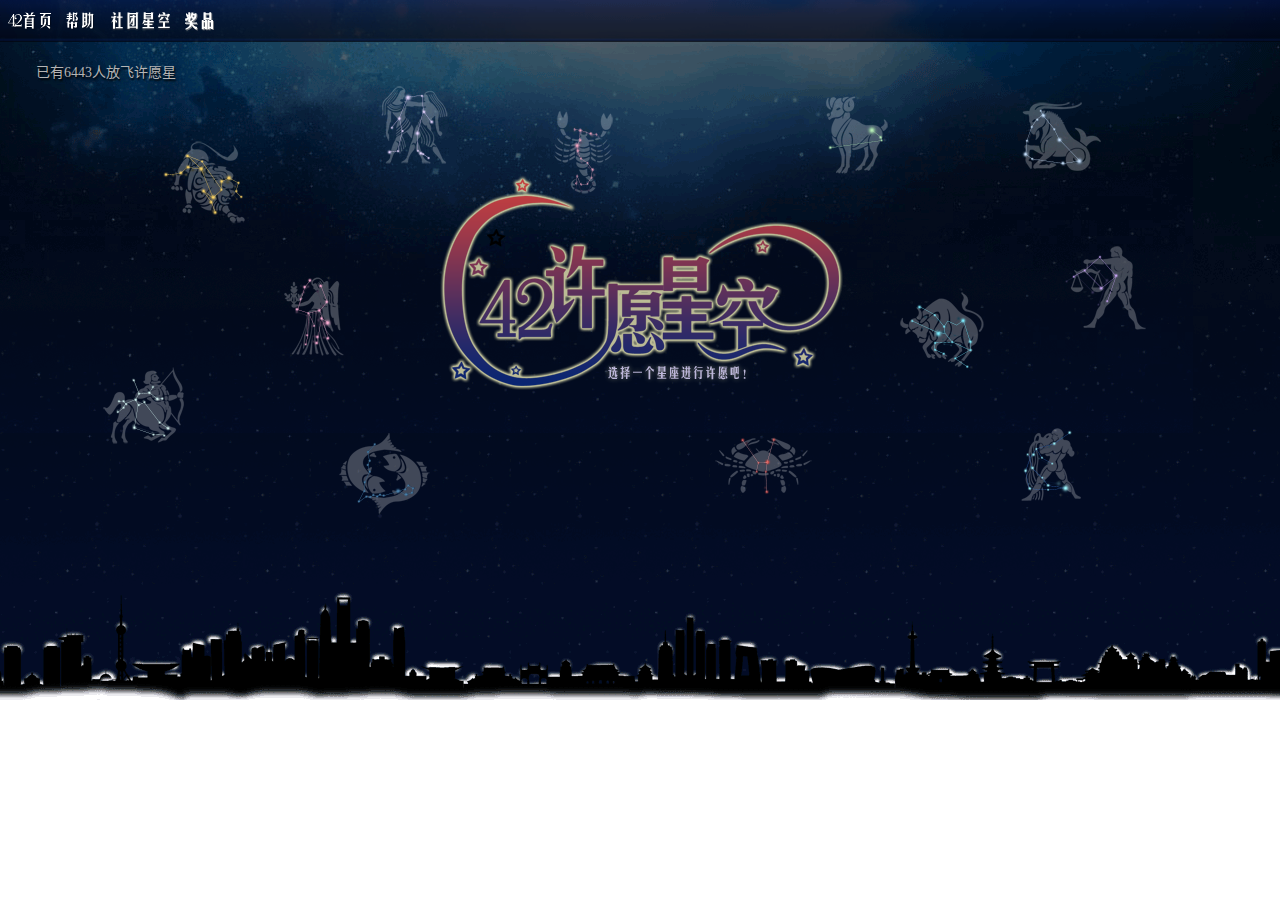
<file: index.html>
﻿<!DOCTYPE HTML>
<html lang="zh-CN">
<head>
	<meta charset="UTF-8" />
	<title>42许愿星空 - Merry Christmas</title>
	<!--[if IE 6]><script type="text/javascript">window.location="http://192.168.102.42/www/publish/ViewNews.view.x?newsId=84858";</script><![endif]-->
	<link rel="stylesheet" href="style/css/style.css" />
	<script type="text/javascript" src="style/js/jquery-1.6.3.min.js"></script>
</head>
<body id="indexStyle">
	<div id="header">
		<h1 id="indexHead">42许愿星空 - Merry Christmas</h1>
		
		<ul id="nav">
			<li id="nav-d"><a href="http://192.168.102.42/www/index.jsp" target="_blank">42首页</a></li>
			<li id="nav-b"><a href="javascript:void(0);" id="help">帮助</a></li>
			<li id="nav-e"><a href="javascript:void(0);" id="club">社团星空</a></li>
			<li id="nav-f"><a href="##">奖品</a></li>
		</ul>
	</div>
	
	<div id="locxy">
		已有<span id="sNum">6443</span>人放飞许愿星<br />
	</div>
	
	<div id="main">
		<ul id="indexList">
			<li id="c1"><a href="C1"><img src="images/sC1.png" alt="摩羯座" /></a></li>
			<li id="c2"><a href="C2"><img src="images/sC2.png" alt="水瓶座" /></a></li>
			<li id="c3"><a href="C3"><img src="images/sC3.png" alt="双鱼座" /></a></li>
			<li id="c4"><a href="C4"><img src="images/sC4.png" alt="白羊座" /></a></li>
			<li id="c5"><a href="C5"><img src="images/sC5.png" alt="金牛座" /></a></li>
			<li id="c6"><a href="C6"><img src="images/sC6.png" alt="双子座" /></a></li>
			<li id="c7"><a href="C7"><img src="images/sC7.png" alt="巨蟹座" /></a></li>
			<li id="c8"><a href="C8"><img src="images/sC8.png" alt="狮子座" /></a></li>
			<li id="c9"><a href="C9"><img src="images/sC9.png" alt="处女座" /></a></li>
			<li id="c10"><a href="C10"><img src="images/sC10.png" alt="天枰座" /></a></li>
			<li id="c11"><a href="C11"><img src="images/sC11.png" alt="天蝎座" /></a></li>
			<li id="c12"><a href="C12"><img src="images/sC12.png" alt="射手座" /></a></li>
		</ul>
		
		<ul id="clubList">
			<li id="c13"><a href="C13"><img src="images/sC13.png" alt="" /></a></li>
			<li id="c14"><a href="C14"><img src="images/sC14.png" alt="" /></a></li>
			<li id="c15"><a href="C15"><img src="images/sC15.png" alt="" /></a></li>
			<li id="c16"><a href="C16"><img src="images/sC16.png" alt="" /></a></li>
			<li id="c17"><a href="C17"><img src="images/sC17.png" alt="" /></a></li>
			<li id="c18"><a href="C18"><img src="images/sC18.png" alt="" /></a></li>
			<li id="c19"><a href="C19"><img src="images/sC19.png" alt="" /></a></li>
			<li id="c20"><a href="C20"><img src="images/sC20.png" alt="" /></a></li>
			<li id="c21"><a href="C21"><img src="images/sC21.png" alt="" /></a></li>
			<li id="c22"><a href="C22"><img src="images/sC22.png" alt="" /></a></li>
			<li id="c23"><a href="C23"><img src="images/sC23.png" alt="" /></a></li>
			<li id="c24"><a href="C24"><img src="images/sC24.png" alt="" /></a></li>
			<li id="c25"><a href="C25"><img src="images/sC25.png" alt="" /></a></li>
			<li id="c26"><a href="C26"><img src="images/sC26.png" alt="" /></a></li>
			<li id="c27"><a href="C27"><img src="images/sC27.png" alt="" /></a></li>
			<li id="c28"><a href="C28"><img src="images/sC28.png" alt="" /></a></li>
			<li id="c29"><a href="C29"><img src="images/sC29.png" alt="" /></a></li>
			<li id="c30"><a href="C30"><img src="images/sC30.png" alt="" /></a></li>
			<li id="c31"><a href="C31"><img src="images/sC31.png" alt="" /></a></li>
			<li id="c32"><a href="C32"><img src="images/sC32.png" alt="" /></a></li>
			<li id="c33"><a href="C33"><img src="images/sC33.png" alt="" /></a></li>
			<li id="c34"><a href="C34"><img src="images/sC34.png" alt="" /></a></li>
			<li id="c35"><a href="C35"><img src="images/sC35.png" alt="" /></a></li>
		</ul>
		<div id="alertBlock">
			<div id="alertbg">
				<p id="alertText">恭喜您许愿成功！正在为您点亮许愿星!^-^</p>
				<div class="bgroup">
					<a href="javascript:void(0);" class="alertY" id="alertY">确定</a>
					<a href="javascript:void(0);" class="alertN" id="alertN">取消</a>
				</div>
			</div>
		</div>
		
		<div id="roomBlock">
			<ul id="roombg">
				<li><a href="1">&gt;区域 01(<span class="fu">HOT</span>)</a></li>
				<li><a href="2">&gt;区域 02(<span class="fu">HOT</span>)</a></li>
				<li><a href="3">&gt;区域 03</a></li>
				<li><a href="4">&gt;区域 04</a></li>
				<li><a href="5">&gt;区域 05</a></li>
				<li><a href="6">&gt;区域 06</a></li>
				<li><a href="6">&gt;区域 07(<span class="fu">NEW</span>)</a></li>
				<li><a href="6">&gt;区域 08(<span class="fu">NEW</span>)</a></li>

				<form id="where" method="post" action="">
					<input type="hidden" name="mapName" id="map"/>
					<input type="hidden" name="area" id="area"/>
				</form>
			</ul>
			<div id="exit" class="exit reRoom">X</div>
		</div>
	</div>
	
	<script type="text/javascript" src="style/js/sfun.js"></script>
</body>
</html>
</file>
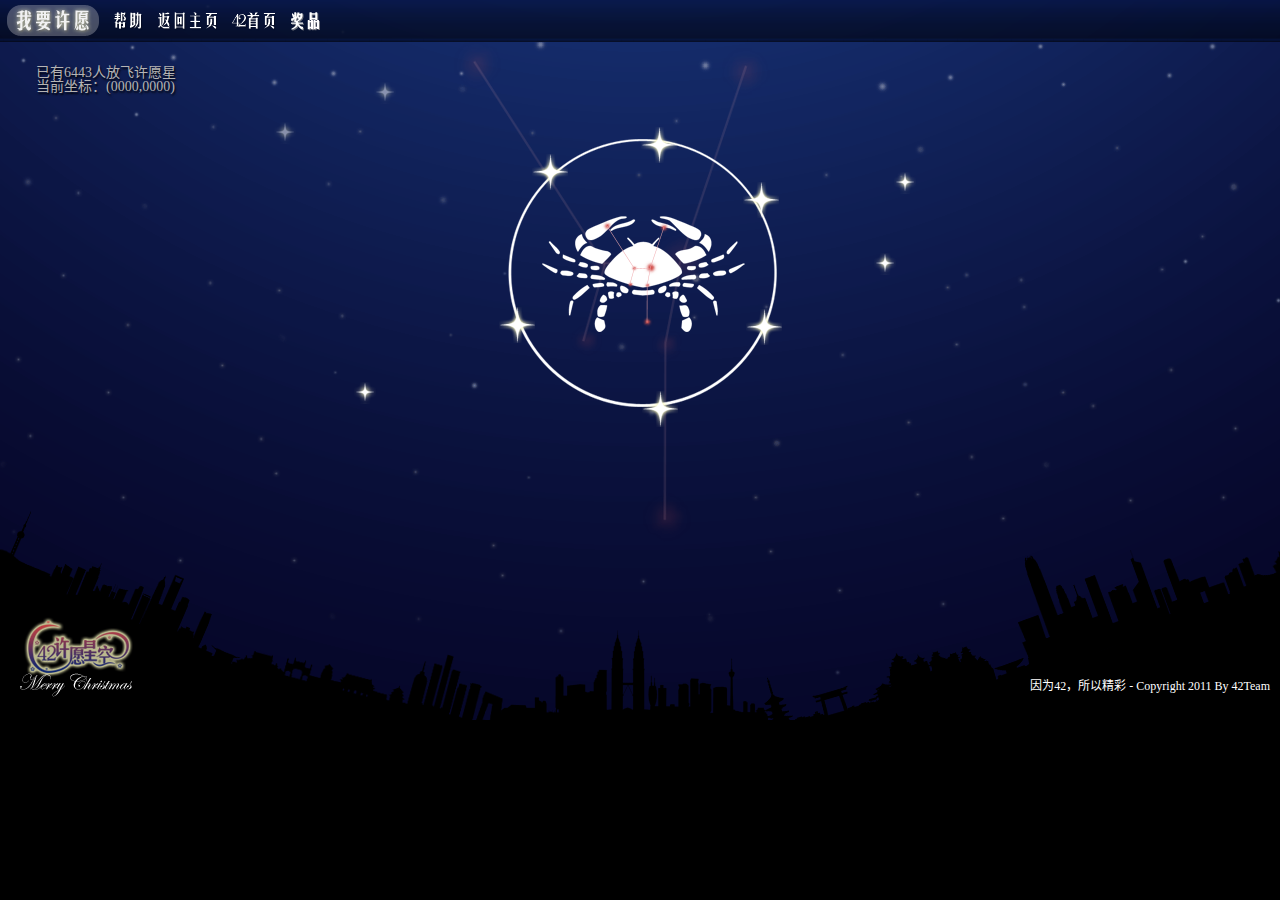
<file: area.html>
﻿<!DOCTYPE HTML>
<html lang="zh-CN">
<head>
	<meta charset="UTF-8" />
	<meta http-equiv="X-UA-Compatible" content="IE=edge,chrome=1" />
	<!--[if IE 6]><script type="text/javascript">window.location="http://192.168.102.42/www/publish/ViewNews.view.x?newsId=84858";</script><![endif]-->
	<link rel="stylesheet" href="style/css/style.css" />
	<script type="text/javascript" src="style/js/jquery-1.6.3.min.js"></script>
	<!-- [if lt IE 9]><script type="text/javascript" src="style/js/html5.js"></script><![endif]-->
	<title>摩羯座</title>
</head>
<body>
<div id="box">
	<header>
		<h1 id="logo">42许愿星空 - Merry Christmas</h1>
	
		<ul id="nav">
			<li id="nav-a"><a href="javascript:void(0);" id="wishStart">我要许愿</a></li>
			<li id="nav-b"><a href="javascript:void(0)" id="help">帮助</a></li>
			<li id="nav-c"><a href="index.html">返回主页</a></li>
			<li id="nav-d"><a href="http://192.168.102.42/www/index.jsp" target="_blank">42首页</a></li>
			<li id="nav-f"><a href="##">奖品</a></li>
		</ul>
	</header>
	
	<div id="locxy">
		已有<span id="sNum">6443</span>人放飞许愿星<br />
		当前坐标：(<span id="posx">0000</span>,<span id="posy">0000</span>)
	</div>
	
	<div id="main">
		<ul id="starArea">
			<div id="alArea" style="background:url(images/cC7.png) no-repeat">true</div>
			<div class="starTarget" style="top:100px; left:824px; "></div>
			
			<!--START 星本体 倒序 未审核waiting-->
			<li id="star5" class="starStyle waiting" style="top:29px; left:323px;">
				<p class="starId">ID.42</p>
				<p class="pra">未点亮</p>
				<p class="nickname">unknow</p>
			</li>
			
			<li id="star4" class="starStyle waiting" style="top:69px; left:223px;">
				<p class="pra">未点亮</p>
				<p class="nickname">unknow</p>
			</li>
			
			<li id="star3" class="starStyle" style="top:119px; left:843px;">
				<p class="pra">想要推理社</p>
				<p class="nickname">gogu</p>
			</li>
			
			<li id="star2" class="starStyle" style="top:329px; left:303px;">
				<p class="pra">祝小组所有人骚骚的，也祝42小组勇往直前，所有人相亲相爱！</p>
				<p class="nickname">42</p>
			</li>
			
			<li id="star1" class="starStyle" style="top:200px; left:823px;">
				<p class="pra">满足灵魂的渴望</p>
				<p class="nickname">gogu</p>
			</li>
			<!-- END -->
		</ul>
		
		<div id="con"><img src="images/C7.png" alt="" /></div>
		
		<ul id="mainStar">
			<!--START 主星	-->
			<li id="mainStar6">
				<p class="pra">祝<br />小组<br />所有人<br />骚骚的<br />，也祝<br />42小组<br />勇往直前<br />，所有人<br />相亲相爱！</p>
				<p class="nickname">42</p>
			</li>
			
			<li id="mainStar5">
				<p style="text-align:center; background:#333; "><img src="images/C11.png" alt=""/></p>
			</li>
			
			<li id="mainStar4">
				<p class="pra"></p>
				<p class="nickname">42</p>
			</li>
			
			<li id="mainStar3">
				<p class="pra">祝小组所有人骚骚的，也祝42小组勇往直前，所有人相亲相爱！</p>
				<p class="nickname">42</p>
			</li>
			
			<li id="mainStar2">
				<p class="pra">祝小组所有人骚骚的，也祝42小组勇往直前，所有人相亲相爱！</p>
				<p class="nickname">42</p>
			</li>
			
			<li id="mainStar1">
				<p class="pra">祝小组所有人骚骚的，也祝42小组勇往直前，所有人相亲相爱！</p>
				<p class="nickname">42</p>
			</li>
		</ul>
		
		<div id="wishText" class="">
		</div>
		
		<div id="upBlock">
			<form action="">				
				<div class="formBlock">
					<dl>
						<dt><label for="upNickname">*您的昵称：</label></dt>
						<dd><input name="nickname" id="upNickname" type="text" maxlength="10" /></dd>
		
						<dt><label for="upEmail" >*邮箱：</label></dt>
						<dd><input name="email" id="upEmail" type="text" maxlength="20" />@nou.com.cn</dd>
						
						<dt><label for="upContent">*许愿内容：</label></dt>
						<dd><textarea name="message" id="upContent" maxlength="50"></textarea></dd>
						
						<input type="hidden" name="locx" id="locx" value="" />
						<input type="hidden" name="locy" id="locy" value="" />
					</dl>
					
					<p>还可以再输入<span id="wordCount">50</span>字</p>
					<p>(PS.您的邮箱将作为领奖凭证请认真填写)</p>
					<div class="bgroup">
						<a class="alertN" id="upN">取消</a>
						<input type="submit" class="alertS" value="提交" />
					</div>
				</div>
				
				<div class="adBlock">
					<h4>活动赞助商</h4>
					
					<ul>
						<li><img src="images/ad1.png" alt="" /></li>
						<li><img src="images/ad2.png" alt="" /></li>
					</ul>
				</div>
			</form>
		</div>
		<!-- 12 30 -->
		<div id="roomBlock">
			<div id="blankbg">
			</div>
			<div id="exit" class="exit">X</div>
		</div>
		<!-- 12 30 -->
		<div id="alertBlock">
			<div id="alertbg">
				<p id="alertText">恭喜您许愿成功！正在为您点亮许愿星!^-^</p>
				<div class="bgroup">
					<a href="javascript:void(0);" class="alertY" id="alertY">确定</a>
					<a href="javascript:void(0);" class="alertN" id="alertN">取消</a>
				</div>
			</div>
		</div>
	</div>
	
	<div id="footer">因为42，所以精彩 - Copyright 2011 By 42Team</div>
	
	<script type="text/javascript" src="style/js/fun.js"></script>
</div>
</body>
</html>
</file>
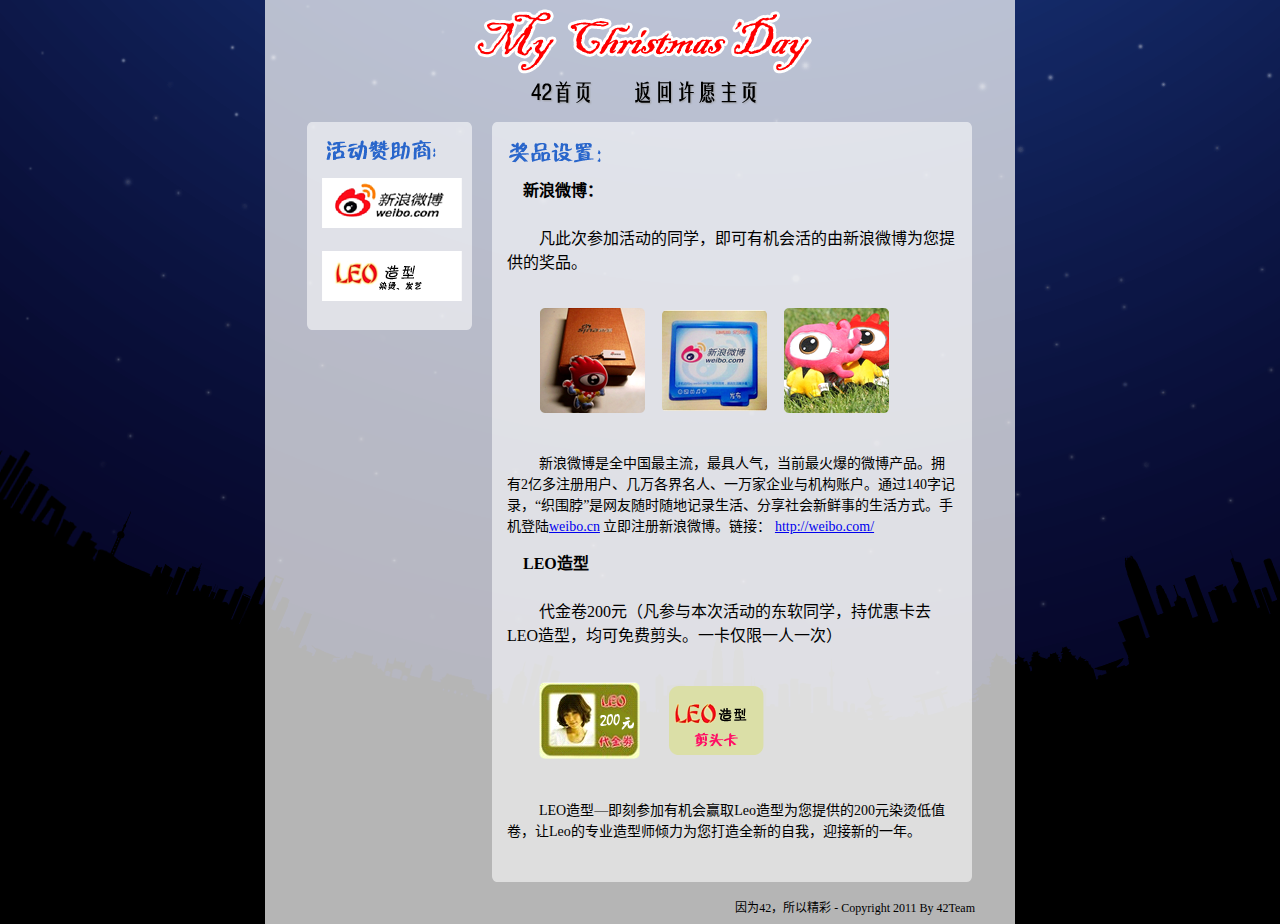
<file: award.html>
﻿<!DOCTYPE HTML>
<html lang="zh-CN">
<head>
	<meta charset="UTF-8" />
	<meta http-equiv="X-UA-Compatible" content="IE=edge,chrome=1" />
	<link rel="stylesheet" href="style/css/reset.css" />
	<style type="text/css">
		body { background:#000 url(style/img/area-bg.gif) no-repeat fixed; }
		#main { overflow:auto; background:url(style/img/bg-1.png); margin:0 auto; width:750px; }
		dl { padding:10px 0; }
		dt { padding:5px 0 12px; text-indent:1em; font-weight:600; font-size:16px; }
		dd { font-size:16px; text-indent:2em; }
		p { padding:1em 0; line-height:1.5em; }
		.bgs { background:url(style/img/bg-2.png); padding:10px 15px; }
		.back-circle { position:relative; height:6px; }
			.back-circle div { height:6px; }
			.top-left { background:url(style/img/top-left.png) no-repeat; margin-right:6px; }
			.top-right { position:absolute; right:0; top:0; background:url(style/img/top-right.png) no-repeat; width:6px; height:6px; }
			.bottom-left { background:url(style/img/bottom-left.png) no-repeat; margin-right:6px; }
			.bottom-right { position:absolute; right:0; top:0; background:url(style/img/bottom-right.png) no-repeat; width:6px; height:6px; }
		
		#logo { background:url(style/img/award-logo.png) no-repeat center center; height:76px; text-indent:-99999em; }
		#nav { height:36px; padding:0px 240px; text-indent:-99999em; } 
			#nav li { float:left; height:25px; padding:5px 10px; }
			#nav-index { width:93px; }
			#nav-back { width:136px; }
			#nav li a { display:block; height:25px; }
			#nav-index a{ background:url(style/img/nav-index.png) no-repeat; }
			#nav-back a{ background:url(style/img/nav-back.png) no-repeat; }
			
		#sidebar { float:left; display:inline; margin:10px 20px 0 42px; width:165px; }
			#sidebar h2 { background:url(style/img/h2-ec.png) no-repeat; width:124px; height:30px; text-indent:-99999em; }
			#sidebar li { padding:10px 0; }
			
		#container { float:left; display:inline; margin:10px 0; width:480px; }
			#container h2 { background:url(style/img/h2-award.png) no-repeat; width:100px; height:30px; text-indent:-99999em; }
			.intro { font-size:14px; }
		
		#footer { clear:left; padding:10px 40px; text-align:right; font-size:12px; color:#000; }
	</style>
	<title>奖品 - 42许愿星空 - Merry Christmas</title>
</head>
<body>
<div id="main">
	<div id="header">
		<h1 id="logo">My Christmas</h1>
		<ul id="nav">
			<li id="nav-index"><a href="http://192.168.102.42/www/index.jsp">42首页</a></li>
			<li id="nav-back"><a href=".">返回许愿首页</a></li>
		</ul>
	</div>
	
	<div id="sidebar">
		<div class="back-circle top"><div class="top-left"></div><div class="top-right"></div></div>
		
		<div class="bgs">
			<h2>活动赞助商</h2>
			<ul>
				<li><a href="http://weibo.com"><img src="images/ad1.png" alt="sina" /></a></li>
				<li><img src="images/ad2.png" alt="leo" /></li>
			</ul>
		</div>
		
		<div class="back-circle bottom"><div class="bottom-left"></div><div class="bottom-right"></div></div>
	</div>
	
	<div id="container">
		<div class="back-circle top"><div class="top-left"></div><div class="top-right"></div></div>
		
		<div class="bgs">
			<h2>奖品设置</h2>
			
			<dl>
				<dt>新浪微博：</dt>
				<dd>
					<p>凡此次参加活动的同学，即可有机会活的由新浪微博为您提供的奖品。</p>
					<p><img src="images/award1.png" alt="" /></p>
					<p class="intro">新浪微博是全中国最主流，最具人气，当前最火爆的微博产品。拥有2亿多注册用户、几万各界名人、一万家企业与机构账户。通过140字记录，“织围脖”是网友随时随地记录生活、分享社会新鲜事的生活方式。手机登陆<a href="weibo.cn" target="_blank">weibo.cn</a> 立即注册新浪微博。链接： <a href="http://weibo.com/" target="_blank">http://weibo.com/</a></p>
				</dd>
				
				<dt>LEO造型</dt>
				<dd>
					<p>代金卷200元（凡参与本次活动的东软同学，持优惠卡去LEO造型，均可免费剪头。一卡仅限一人一次）</p>
					<p><img src="images/award2.png" alt="" /></p>
					<p class="intro">LEO造型—即刻参加有机会赢取Leo造型为您提供的200元染烫低值卷，让Leo的专业造型师倾力为您打造全新的自我，迎接新的一年。</p>
				</dd>
			</dl>
		</div>

		<div class="back-circle bottom"><div class="bottom-left"></div><div class="bottom-right"></div></div>
	</div>
	
	<div id="footer">因为42，所以精彩 - Copyright 2011 By 42Team</div>
</div>
</body>
</html>
</file>
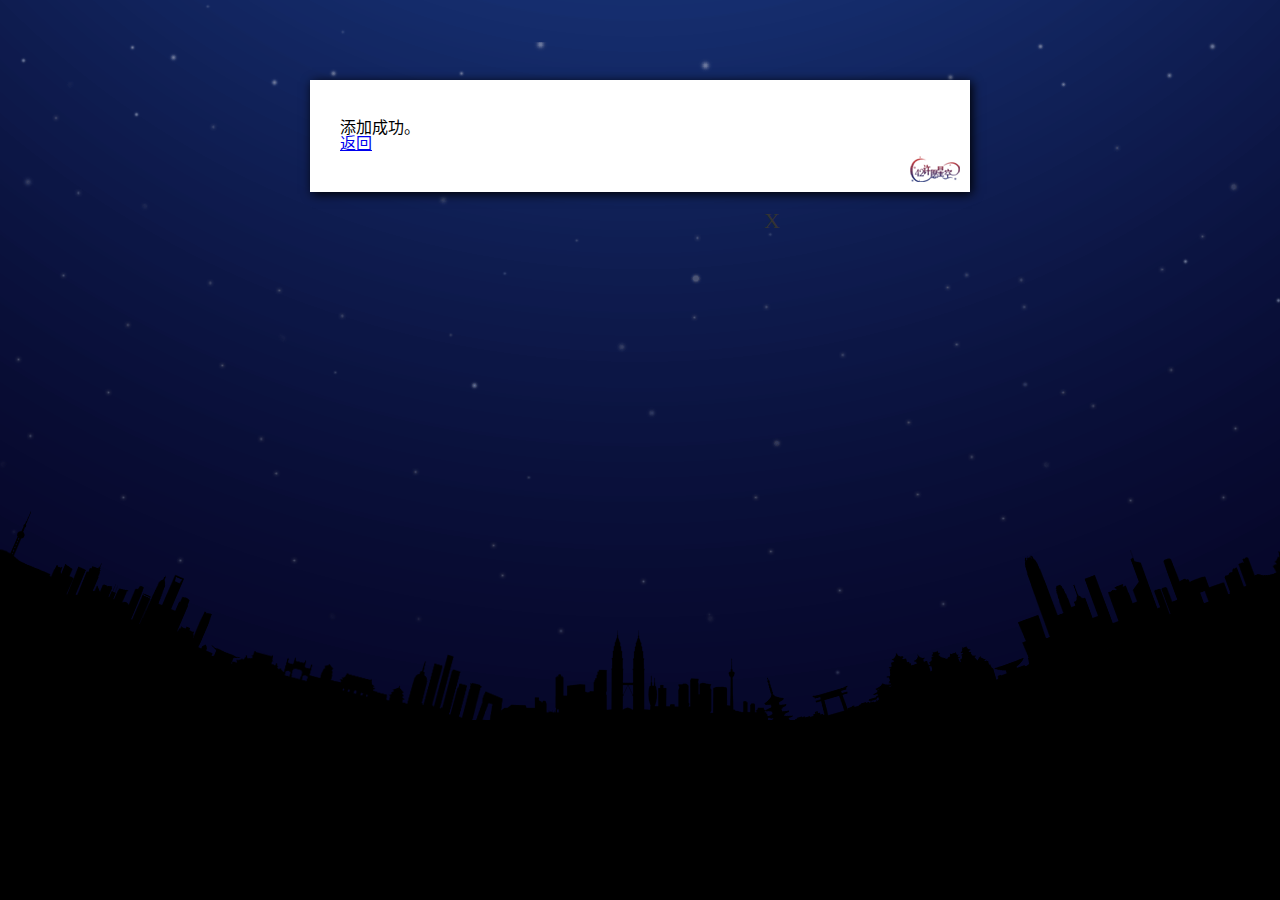
<file: success.html>
﻿<!DOCTYPE HTML>
<html lang="zh-CN">
<head>
	<meta charset="UTF-8" />
	<title>42许愿星空 - Merry Christmas</title>
	<link rel="stylesheet" href="style/css/style.css" />
	<script type="text/javascript" src="style/js/jquery-1.6.3.min.js"></script>
	<!-- [if lt IE 9]><script type="text/javascript" src="style/js/html5.js"></script><![endif]-->
</head>
<body>	
	<div id="main">		
		<div id="roomBlock" style="display:block">
			<div id="blankbg">
				<p>添加成功。</p>
				<p><a href="window.location.href">返回</a></p>
			</div>
			<div id="exit" class="exit reRoom">X</div>
		</div>
	</div>
	</body>
</html>
</file>
<file: style/css/style.css>
﻿@charset"utf-8";
@import url(reset.css);

body { background:#000 url(../img/area-bg.gif) center 0 repeat-x; color:#fff; font-family:simsun,san-serif; }
#box { position:relative; height:708px; }
#logo { position:absolute; left:20px; bottom:10px; background:url(../img/logo.png) no-repeat; width:116px; height:82px; text-indent:-99999em; }
#indexStyle { background:#fff url(../img/club-bg.gif) center -20px repeat-x; height:615px; }
#indexHead { display:none; }

#nav { background:url(../img/nav-bg.png) repeat-x; height:42px; }
#nav li { float:left; padding:0 6px; height:42px; text-indent:-99999em; }
	#nav a { display:block; background:url(../img/menu.png) no-repeat; height:42px; outline:0; }
	#nav-a a { background-position:-10px 0; width:94px; }
	#nav-a a:hover { background-position:-10px -42px; }
	#nav-b a { background-position:-118px 0; width:32px; }
	#nav-b a:hover { background-position:-118px -42px; }
	#nav-c a { background-position:-168px 0; width:62px; }
	#nav-c a:hover { background-position:-168px -42px; }
	#nav-d a { background-position:-246px 0; width:46px; }
	#nav-d a:hover { background-position:-246px -42px; }
	#nav-e a { background-position:-306px 0; width:62px; }
	#nav-e a:hover { background-position:-306px -41px; }
	#nav-f a { background-position:-386px 0; width:32px; }
	#nav-f a:hover { background-position:-386px -41px; }


#indexList,
#clubList { position:relative; margin:0 auto; width:1200px; height:500px; cursor:default; }
	#indexList li{ position:absolute; width:126px; height:126px; }
	#clubList li { position:absolute; }
	#indexList img { width:126px; height:126px; }
#indexList { background:url(../img/logo-bg.png) no-repeat center center; }
	#c1 { left:950px; top:35px; }
	#c2 { left:950px; top:360px; }
	#c3 { left:280px; top:370px; }
	#c4 { left:750px; top:30px; }
	#c5 { left:840px; top:226px; }
	#c6 { left:310px; top:20px; }
	#c7 { left:660px; top:360px; }
	#c8 { left:105px; top:77px; }
	#c9 { left:213px; top:211px; }
	#c10 { left:1007px; top:184px; }
	#c11 { left:480px; top:44px; }
	#c12 { left:40px; top:300px; }
#clubList { display:none; }
	#c13 { left:399px; top:29px; }
	#c14 { left:982px; top:300px; }
	#c15 { left:69px; top:41px; }
	#c16 { left:937px; top:23px; }
	#c17 { left:727px; top:28px; }
	#c18 { left:359px; top:192px; }
	#c19 { left:165px; top:105px; }
	#c20 { left:643px; top:110px; }
	#c21 { left:69px; top:205px; }
	#c22 { left:263px; top:280px; }
	#c23 { left:48px; top:318px; }
	#c24 { left:664px; top:228px; }
	#c25 { left:864px; top:128px; }
	#c26 { left:442px; top:306px; }
	#c27 { left:1093px; top:206px; }
	#c28 { left:298px; top:401px; }
	#c29 { left:759px; top:351px; }
	#c30 { left:540px; top:387px; }
	#c31 { left:990px; top:409px; }
	#c32 { left:433px; top:103px; }
	#c33 { left:1000px; top:100px; }
	#c34 { left:44px; top:409px; }
	#c35 { left:873px; top:196px; }
	
#locxy { position:absolute; top:42px; padding:24px 0 0 36px; font-family:simsun; font-size:14px; color:#b5b4b4; text-shadow:1px 2px 2px #000; }
	
#main { position:relative; margin:0 auto; width:1200px; height:480px; }

#con { position:absolute; top:96px; left:468px; background:url(../img/con-bg.png) no-repeat; }

#starArea { width:100%; height:100%; }
	#cCon,
	#alArea { position:absolute; top:0; left:0; width:1200px; height:500px; }
	#alArea { position:absolute; width:1200px; height:500px; text-indent:-99999em; }
	.pointer { cursor:url(../img/starp.png),crosshair; }
	
	#starArea li { overflow:hidden; }
	.starStyle { position:absolute; background:url(../img/star.png) no-repeat 11px 11px; padding:11px; width:22px; height:22px; cursor:pointer; }
	.starStyle:hover { background-position:11px -33px; }
	.starStyle p { display:none; }
	.praStyle { text-indent:1em; }
	.waiting { }
	.starTarget { display:none; position:absolute; background:url(../img/target.png) no-repeat 11px 11px; padding:11px; width:60px; height:60px; }
	
	#wishText { overflow:hidden; position:absolute; top:156px; left:500px; width:200px; height:150px; font-size:18px; font-family:"楷体",simsun; }
	.nicknameStyle { text-align:right; }
	
	#alertBlock,
	#upBlock,
	#roomBlock { display:none; position:absolute; top:0; left:0; width:1200px; height:500px; }
		#upBlock form { overflow:auto; margin:50px auto 0; background:#fff url(../img/upTop.gif) no-repeat; padding:145px 32px 10px; width:540px; color:#000; box-shadow:2px 2px 5px #000; }
		.formBlock { background:#fff; overflow:auto; float:left; padding-top:10px; width:390px; height:262px; border-right:1px solid #cfcfcf; }
		.formBlock dt { float:left; margin-bottom:5px; width:90px; height:16px; line-height:16px; font-family:microsoft yahei,"微软雅黑",simsun; text-align:right; }
		.formBlock dd { margin:10px; font-family:microsoft yahei,"微软雅黑",simsun; }
		.formBlock dd input { border:1px solid #b4b6b7; width:122px; height:24px; font-size:14px; }
		.formBlock dd textarea { border:1px solid #b4b6b7; width:242px; height:100px; font-size:14px; }
		.formBlock p { padding-left:90px; font-size:12px; }
			#wordCount{ color:#fe0000; }
		.formBlock .bgroup { padding-left:80px; }
		
		.adBlock { float:left; width:146px; height:262px; border-left:1px solid #e7e4e4; }
		.adBlock h4 { padding:12px 0; color:#134e84; font-size:16px; text-align:center; }
		.adBlock li { padding:4px; text-align:center; }
		
		#alertbg,
		#roombg,
		#blankbg { background:#fff url(../img/slogo.gif) no-repeat bottom right; padding:40px 30px; width:250px; margin:150px auto 0; box-shadow:2px 2px 10px #000; }
		#alertbg .bgroup { margin:20px auto 10px; width:176px; overflow:auto; }
		#alertText { color:#000; font-family:microsoft yahei,"微软雅黑",simsun; }
		.bgroup a,
		.bgroup input { display:inline; float:left; width:68px; margin:10px 10px 0px; height:25px; text-indent:-99999em; cursor:pointer; outline:0; }
		.alertY { background:url(../img/OK.gif) no-repeat; }
		.alertN { background:url(../img/cancel.gif) no-repeat; }
		.alertS { background:url(../img/OK.gif) no-repeat; border:0; }
		
		
		#roomBlock { height:600px; color:#000; }
			#blankbg { margin-top:80px; width:600px; }
			.exit,
			.reRoom { position:absolute; top:90px; left:890px; width:2em; cursor:pointer; font-size:22px; font-family:simhei; color:#333; text-align:center; }
			.reRoom { top:210px; left:710px; }
			
			#roombg { overflow:auto; margin-top:200px; }
			#roombg li { float:left; width:7em; height:2em; text-align:center; }
			#roombg a { font-size:16px; font-family:microsoft yahei,"微软雅黑",simsun; color:#000; }
			.fu { color:red; font-size:12px; }
		
	#mainStar { position:absolute; height:282px; width:285px; top:90px; left:460px; }
		#mainStar li { overflow:hidden; position:absolute; background:url(../img/mainStar.png) no-repeat; padding:11px; width:36px; height:36px; cursor:pointer; text-indent:-99999em; }
		#mainStar li p { display:none; }
		#mainStar1 { left:32px; top:22px; }
		#mainStar2 { left:141px; top:-5px; }
		#mainStar3 { left:243px; top:50px; }
		#mainStar4 { left:246px; top:177px; }
		#mainStar5 { left:142px; top:259px; }
		#mainStar6 { left:-1px; top:175px; }
	
#footer { position:absolute; right:10px; bottom:16px; text-align:right; font-size:12px; }
</file>
